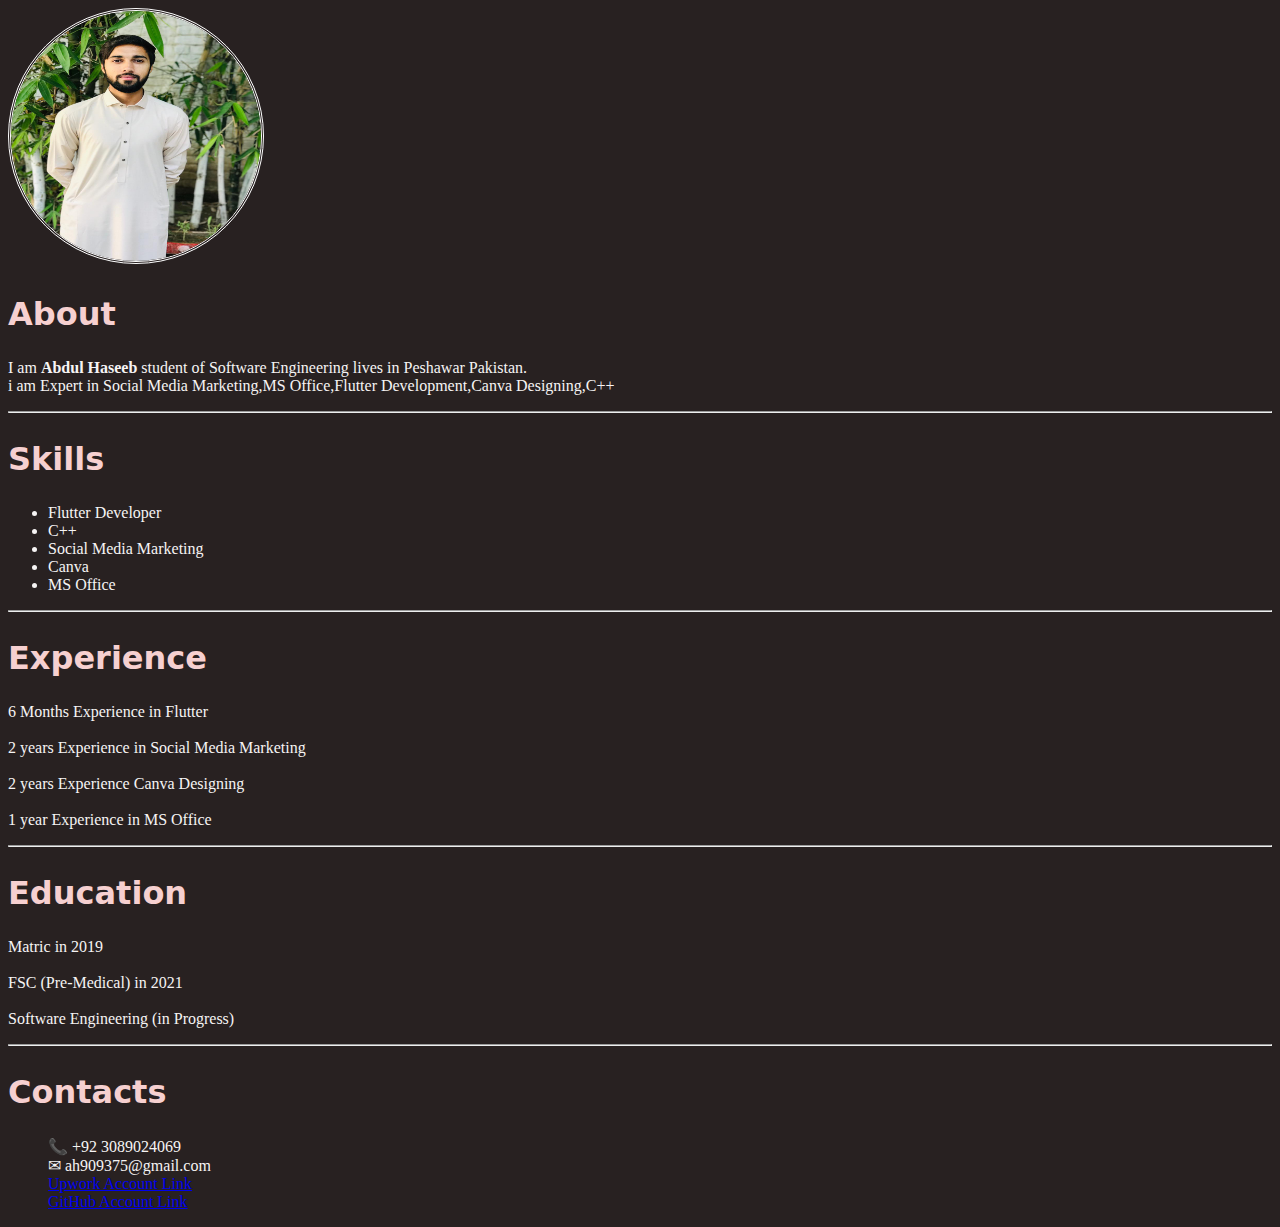
<file: index.html>
<!DOCTYPE html>
<html>
<head>
    <title>Resume</title>
    <link rel="stylesheet" href="./styles.css">
</head>
<body>
<img class="profilephoto"src="./abdul.jpeg" alt="Profile Photo">
<h2>About</h2>
	<p>I am <b>Abdul Haseeb</b> student of Software Engineering lives in Peshawar Pakistan. 
        <br>
        i am Expert in Social Media Marketing,MS Office,Flutter Development,Canva Designing,C++</p>
    <hr>
<h2>Skills</h2>
    <p>
	<ul>
        <li>Flutter Developer</li>
        <li>C++</li>
        <li>Social Media Marketing</li>
        <li>Canva</li>
        <li>MS Office</li>
</ul>
	</p>
    <hr>
<h2>Experience</h2>
    <p>
        <li>6 Months Experience in Flutter</li> 
        <br>
        <li>2 years Experience in Social Media Marketing</li>
        <br>
        <li>2 years Experience Canva Designing</li>
        <br>
        <li>1 year Experience in MS Office</li>
	</p>
    <hr>
<h2>Education</h2>
    <p>
        <li>Matric in 2019</li> 
        <br>
        <li>FSC (Pre-Medical) in 2021</li>
        <br>
        <li>Software Engineering (in Progress)</li>
    
	</p>
    <hr>
<h2>Contacts</h2>
    <p>
    <ul>
    &#128222; +92 3089024069
    <br>
    &#9993; ah909375@gmail.com
    <br>
    <a href=“https://www.upwork.com/freelancers/~01065e680f44fa36bf”>Upwork Account Link</a>
<br>
    <a href=“https://github.com/abdulhaseeb9”>GitHub Account Link</a>

    </ul>
</body>
</html>
</file>
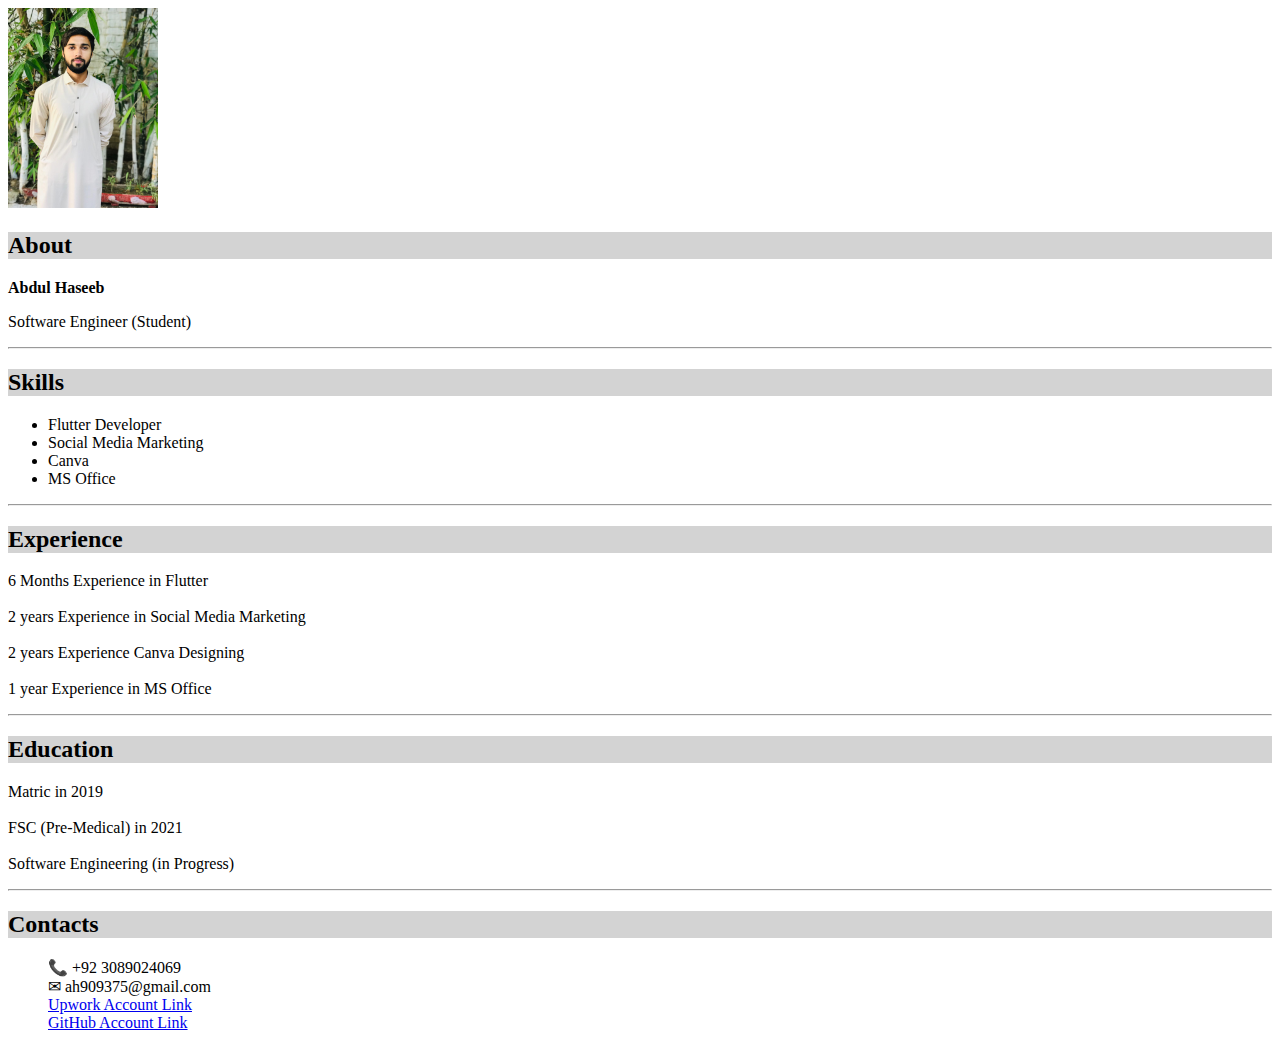
<file: Resume.html>
<!DOCTYPE html>
<html>
<head>
    <title>Resume</title>
    <img width ="150" src="abdul.jpeg" alt="Profile Photo">
</head>
<body>
<h2 style="background-color:lightGray;">About</h2>
	<p><b>Abdul Haseeb</b></p>
	<p>Software Engineer (Student)</p>
    <hr>
<h2 style="background-color:lightGray;">Skills</h2>
    <p>
	<ul>
        <li>Flutter Developer</li>
        <li>Social Media Marketing</li>
        <li>Canva</li>
        <li>MS Office</li>
</ul>
	</p>
    <hr>
<h2 style="background-color:lightGray;">Experience</h2>
    <p>
        <li>6 Months Experience in Flutter</li> 
        <br>
        <li>2 years Experience in Social Media Marketing</li>
        <br>
        <li>2 years Experience Canva Designing</li>
        <br>
        <li>1 year Experience in MS Office</li>
	</p>
    <hr>
<h2 style="background-color:lightGray;">Education</h2>
    <p>
        <li>Matric in 2019</li> 
        <br>
        <li>FSC (Pre-Medical) in 2021</li>
        <br>
        <li>Software Engineering (in Progress)</li>
    
	</p>
    <hr>
<h2 style="background-color:lightGray;">Contacts</h2>
    <p>
    <ul>
    &#128222; +92 3089024069
    <br>
    &#9993; ah909375@gmail.com
    <br>
    <a href=“https://www.upwork.com/freelancers/~01065e680f44fa36bf”>Upwork Account Link</a>
<br>
    <a href=“https://github.com/abdulhaseeb9”>GitHub Account Link</a>

    </ul>
</body>
</html>
</file>
<file: styles.css>
h2 {
    color: rgb(246, 208, 208);
    font-size: 2rem;
font-family: system-ui, -apple-system, BlinkMacSystemFont, 'Segoe UI', Roboto, Oxygen, Ubuntu, Cantarell, 'Open Sans', 'Helvetica Neue', sans-serif;}
body{
    background-color: rgb(40, 33, 33);
    color: #f6f4f4;
}
.profilephoto{
    width: 250px;
    height: 250px;
    border-radius: 50%;
    border: double white;
    
}
</file>
